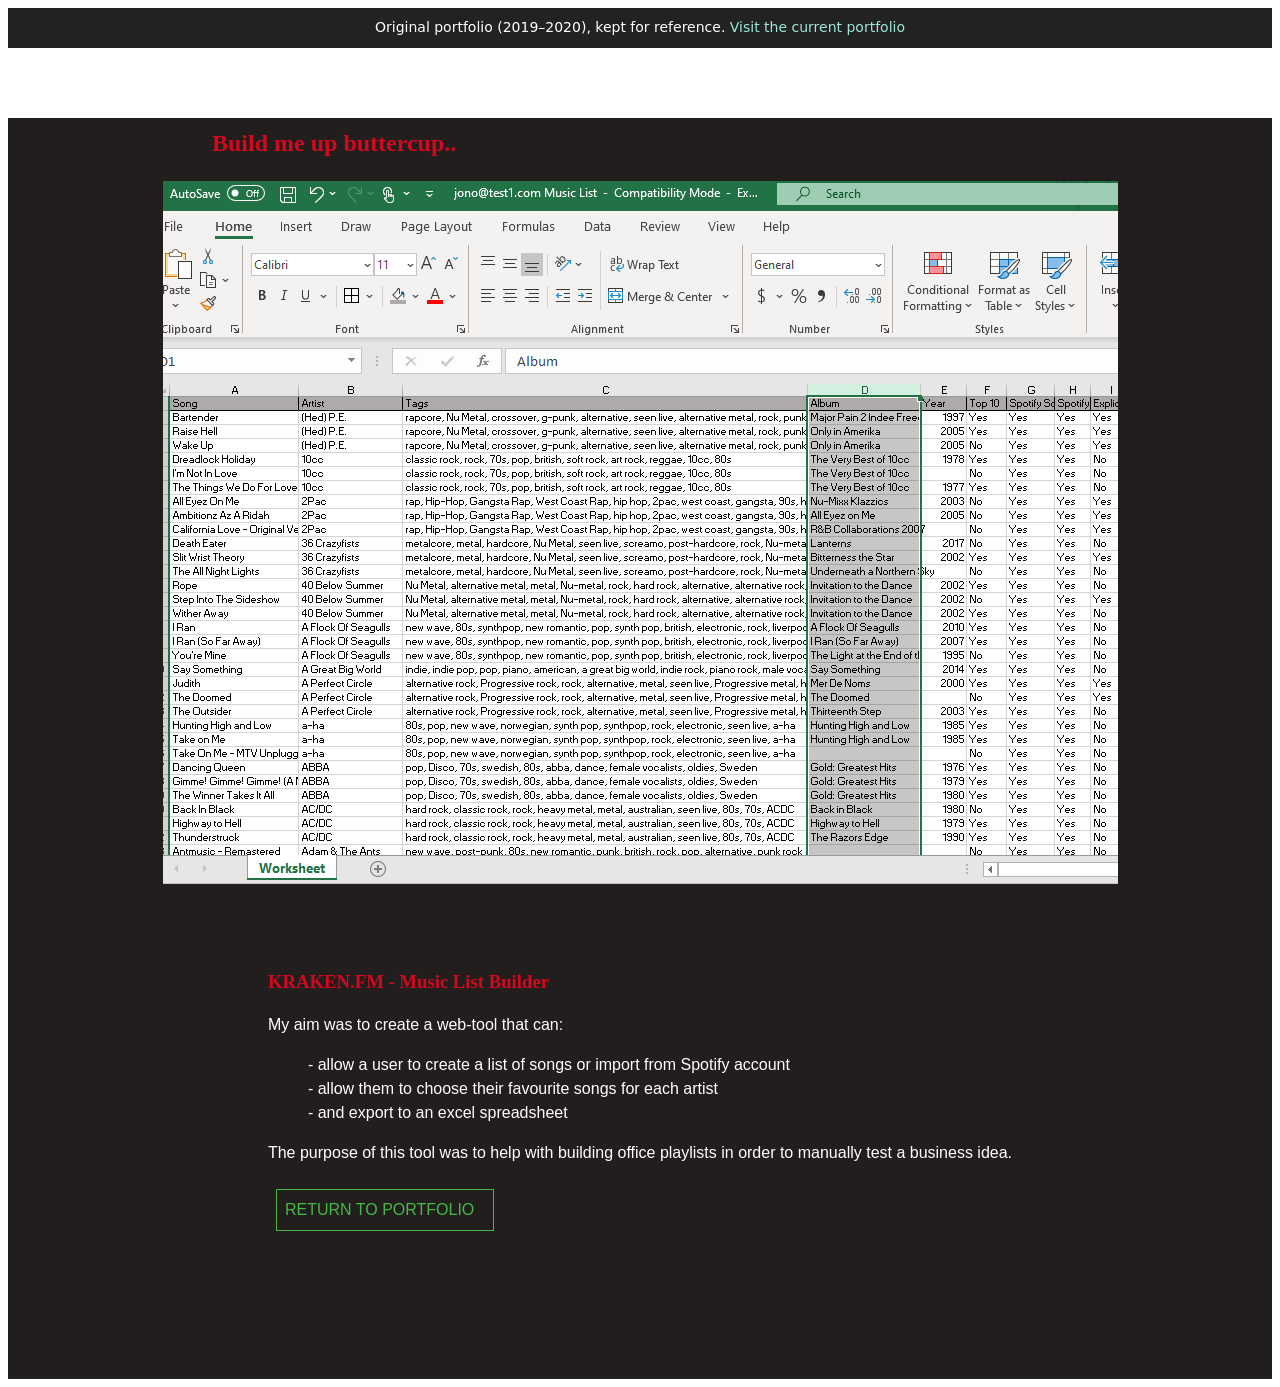
<file: archive/original/projects/kraken.html>
<!DOCTYPE html>

<html lang="en">

  <head>
    <meta charset="UTF-8">
        <meta name="robots" content="noindex">
    <meta name="viewport" content="width=device-width, initial-scale=1.0">
    <meta http-equiv="X-UA-Compatible" content="ie=edge">
    <link rel="stylesheet" href="../style.css" />
    <title>David Johnson Portfolio</title>
  </head>

  <body>
<div style="background:#222;color:#fff;font:14px/1.4 system-ui,sans-serif;padding:10px 16px;text-align:center">Original portfolio (2019–2020), kept for reference. <a href="../../../" style="color:#9ee7d8">Visit the current portfolio</a></div>

    <section id="about">

      <h2 id="about-head">Build me up buttercup..</h2>

      <div class="flex">

          <div class="img-wrapper ">
            
              <img src="../photo/kraken2.png" alt="Kraken Photo" class="">
              
          </div>

          <div class="box">
              <h3>KRAKEN.FM - Music List Builder</h3>

              <p> My aim was to create a web-tool that can: </p>
              
              <ul> 
                <li>- allow a user to create a list of songs or import from Spotify account</li>
                <li>- allow them to choose their favourite songs for each artist </li>
                </li>- and export to an excel spreadsheet</li>
                    </ul>

              <p> The purpose of this tool was to help with building office playlists in order to manually 
                test a business idea.  
              </p>
 
                        
                <p>
                    <a href="../index.html"><section id="about-button" >RETURN TO PORTFOLIO </section></a>
                </p>

    </body>
</html>
</file>
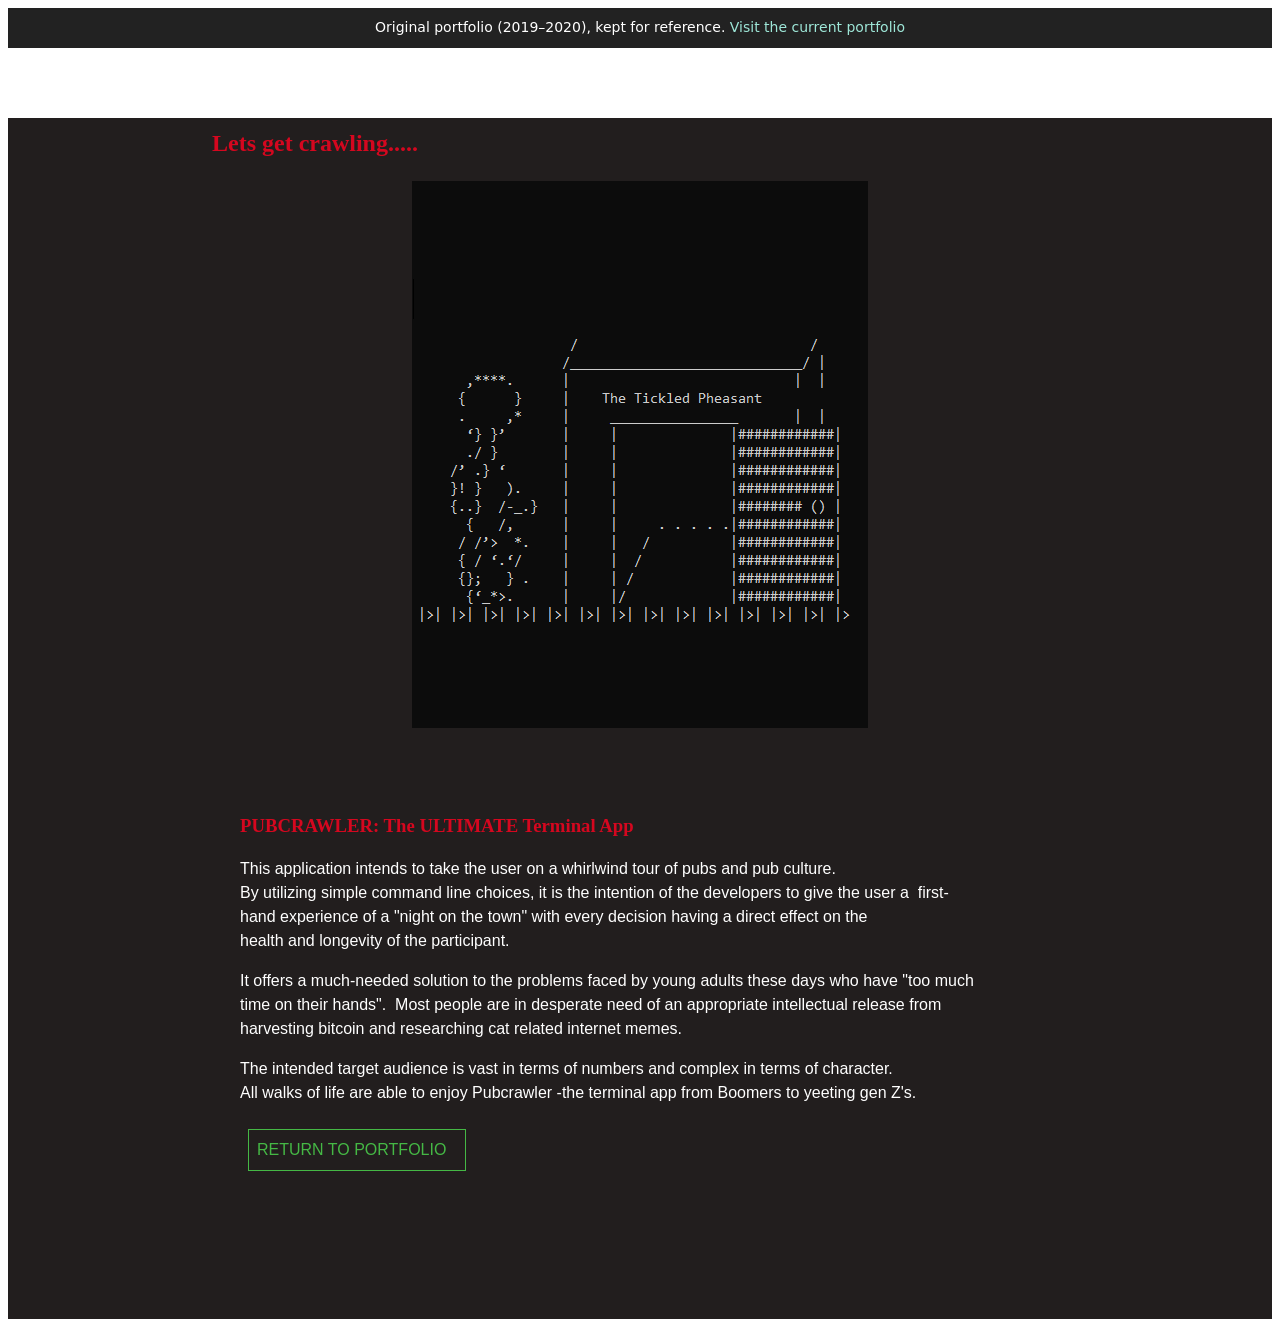
<file: archive/original/projects/pubcrawler.html>
<!DOCTYPE html>

<html lang="en">

  <head>
    <meta charset="UTF-8">
        <meta name="robots" content="noindex">
    <meta name="viewport" content="width=device-width, initial-scale=1.0">
    <meta http-equiv="X-UA-Compatible" content="ie=edge">
    <link rel="stylesheet" href="../style.css" />
    <title>David Johnson Portfolio</title>
  </head>

  <body>
<div style="background:#222;color:#fff;font:14px/1.4 system-ui,sans-serif;padding:10px 16px;text-align:center">Original portfolio (2019–2020), kept for reference. <a href="../../../" style="color:#9ee7d8">Visit the current portfolio</a></div>

    <section id="about">

      <h2 id="about-head">Lets get crawling.....</h2>

      <div class="flex">

          <div class="img-wrapper ">
            
              <img src="../photo/Pubcrawler2.png" alt="Pubcrawler Photo">
              
          </div>

          <div class="box">
              <h3>PUBCRAWLER: The ULTIMATE Terminal App</h3>

              <p> This application intends to take the user on a whirlwind tour of pubs and pub culture.  
                  By utilizing simple command line choices, it is the intention of the developers to give the user a 
                  first-hand experience of a "night on the town" with every decision having a direct effect on the 
                  health and longevity of the participant. 
              </p>

              <p> It offers a much-needed solution to the problems faced by young adults these days who have "too much 
                  time on their hands".  Most people are in desperate need of an appropriate intellectual release from 
                  harvesting bitcoin and researching cat related internet memes. 
              </p>

              <p> The intended target audience is vast in terms of numbers and complex in terms of character. 
                  All walks of life are able to enjoy Pubcrawler -the terminal app from Boomers to yeeting gen Z's. 
              </p>
            
                <p>
                    <a href="../index.html"><section id="about-button" >RETURN TO PORTFOLIO </section></a>
                </p>

    </body>
</html>
</file>
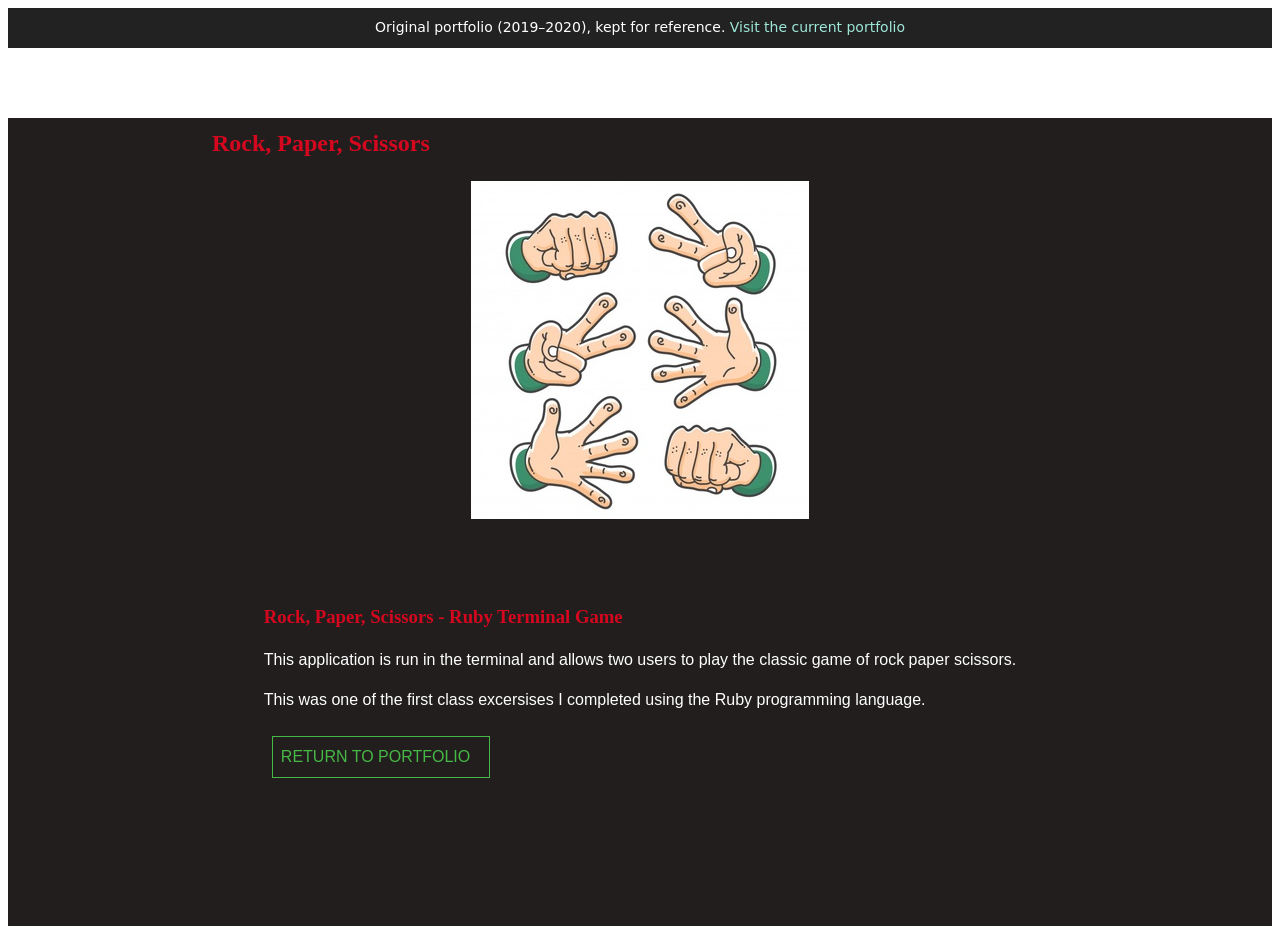
<file: archive/original/projects/rps.html>
<!DOCTYPE html>

<html lang="en">

  <head>
    <meta charset="UTF-8">
        <meta name="robots" content="noindex">
    <meta name="viewport" content="width=device-width, initial-scale=1.0">
    <meta http-equiv="X-UA-Compatible" content="ie=edge">
    <link rel="stylesheet" href="../style.css" />
    <title>David Johnson Portfolio</title>
  </head>

  <body>
<div style="background:#222;color:#fff;font:14px/1.4 system-ui,sans-serif;padding:10px 16px;text-align:center">Original portfolio (2019–2020), kept for reference. <a href="../../../" style="color:#9ee7d8">Visit the current portfolio</a></div>

    <section id="about">

      <h2 id="about-head">Rock, Paper, Scissors</h2>

      <div class="flex">

          <div class="img-wrapper ">
            
              <img src="../photo/RPS2.jpg" alt="Rock Paper Scissors photo">
              
          </div>

          <div class="box">
              <h3>Rock, Paper, Scissors - Ruby Terminal Game</h3>

              <p> This application is run in the terminal and allows two users to play the classic 
                game of rock paper scissors.
              </p>

              <p> This was one of the first class excersises I completed using the Ruby programming language.
              </p>
              
                <p>
                    <a href="../index.html"><section id="about-button" >RETURN TO PORTFOLIO </section></a>
                </p>

    </body>
</html>
</file>
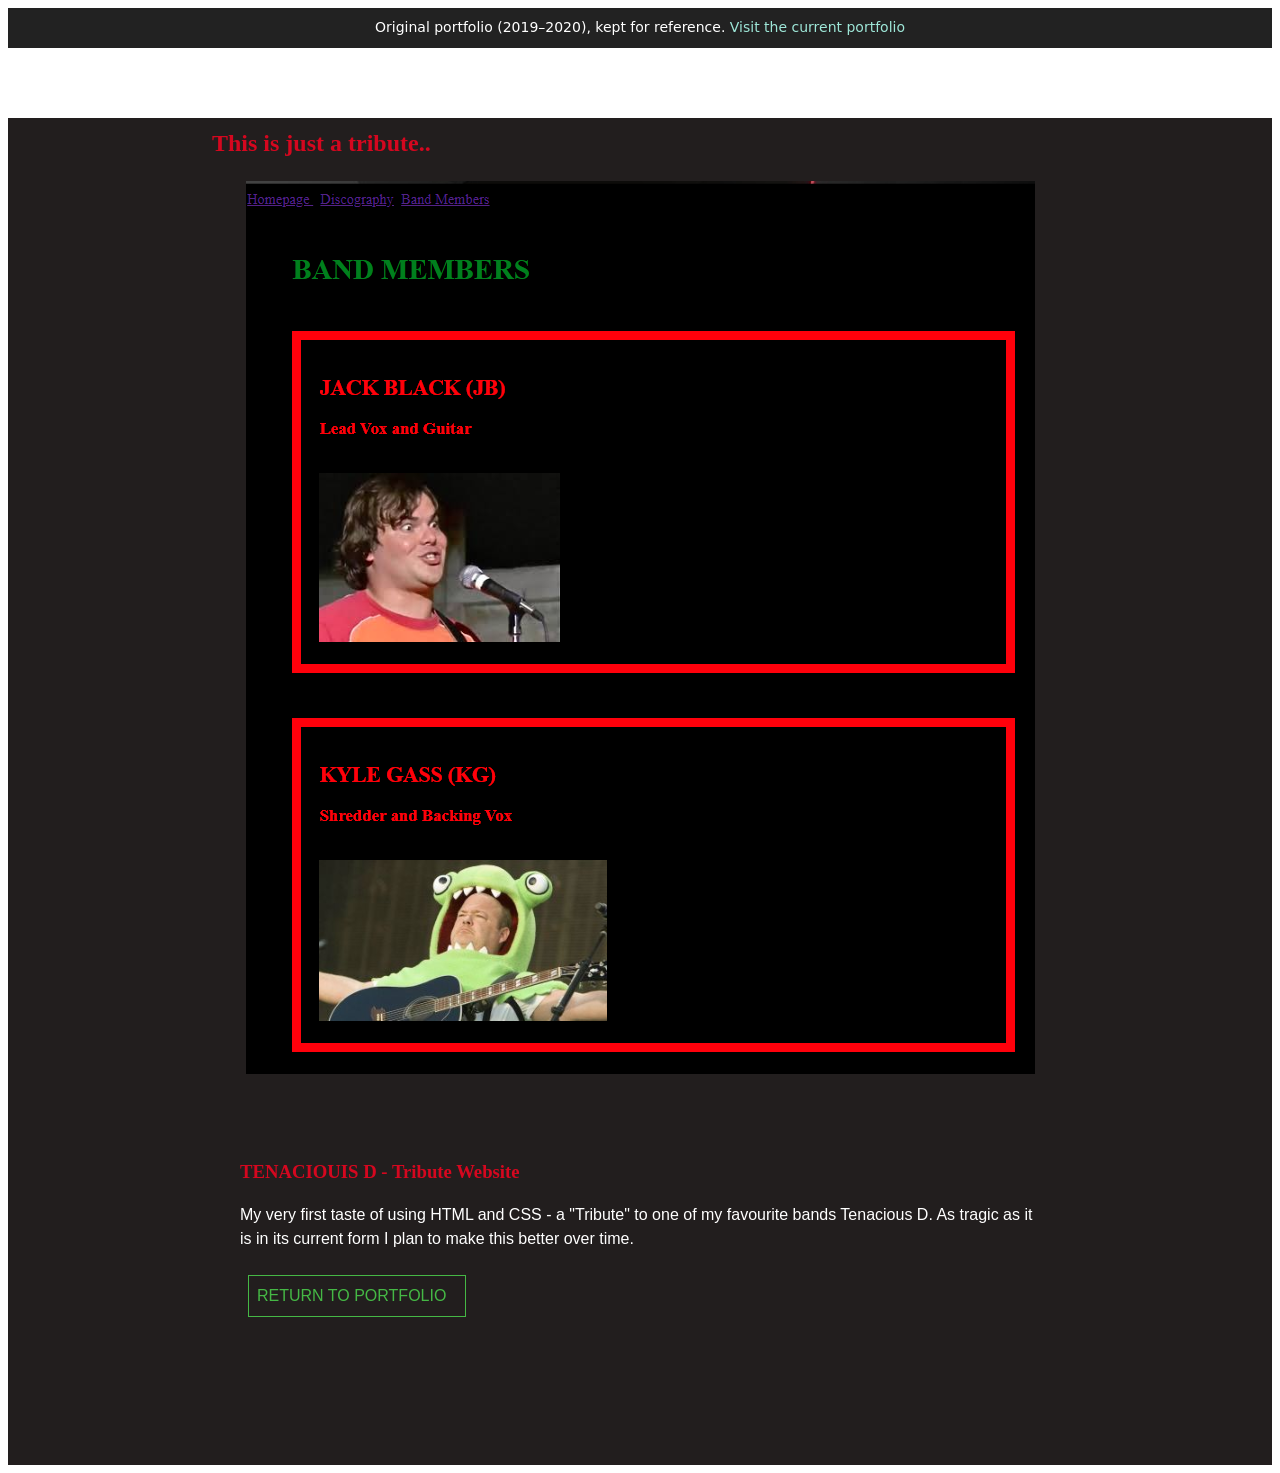
<file: archive/original/projects/tenacious.html>
<!DOCTYPE html>

<html lang="en">

  <head>
    <meta charset="UTF-8">
        <meta name="robots" content="noindex">
    <meta name="viewport" content="width=device-width, initial-scale=1.0">
    <meta http-equiv="X-UA-Compatible" content="ie=edge">
    <link rel="stylesheet" href="../style.css" />
    <title>David Johnson Portfolio</title>
  </head>

  <body>
<div style="background:#222;color:#fff;font:14px/1.4 system-ui,sans-serif;padding:10px 16px;text-align:center">Original portfolio (2019–2020), kept for reference. <a href="../../../" style="color:#9ee7d8">Visit the current portfolio</a></div>

    <section id="about">

      <h2 id="about-head">This is just a tribute..</h2>

      <div class="flex">

          <div class="img-wrapper ">
            
              <img src="../photo/Tenacious.png" alt="Pubcrawler Photo" class="">
              
          </div>

          <div class="box">
              <h3>TENACIOUIS D - Tribute Website</h3>

              <p> My very first taste of using HTML and CSS - a "Tribute" to one of my favourite bands Tenacious D.

                As tragic as it is in its current form I plan to make this better over time.
              </p>

                          
                <p>
                    <a href="../index.html"><section id="about-button" >RETURN TO PORTFOLIO </section></a>
                </p>

    </body>
</html>
</file>
<file: archive/original/style.css>
html {
  scroll-behavior: smooth;
}

#container {
  background-image: url("photo/background1.jpg");
  color: white;
  font-family: "Acme", sans-serif;
  line-height: 1.5em;
  display: -ms-grid;
  display: grid;
  -ms-grid-columns: 1fr;
      grid-template-columns: 1fr;
      grid-template-areas: "nav" "header" "about" "projects" "contact" "footer";
  -webkit-box-pack: center;
      -ms-flex-pack: center;
          justify-content: center;
}

@media screen and (min-width: 768px) and (min-height: 461px) {
  #container {
        grid-template-areas: "header" "nav" "about" "projects" "contact" "footer";
  }
}

h1 {
  color: #d5071f;
  font-family: "Lakki Reddy", cursive;
  margin: 0.5em;
  padding: 0.5em;
}

h2 {
  color: #d5071f;
  font-family: "Lakki Reddy", cursive;
  margin: 0.5em;
  padding: 0.5em;
}

@media screen and (min-width: 768px) and (min-height: 461px) {
  h2 {
    margin: 70px 8em 0.5em;
    padding: 0.5em;
  }
}

h3 {
  color: #d5071f;
  font-family: "Lakki Reddy", cursive;
}

@media screen and (min-width: 1281px) {
  h3 {
    color: #221e1e;
    font-family: "Lakki Reddy", cursive;
  }
}

a {
  color: #0889b4;
  text-decoration: none;
}

a:hover {
  color: #363535;
}

@media screen and (min-width: 1281px) {
  a {
    color: #363535;
  }
  a:hover {
    color: #d5071f;
  }
}

input, textarea {
  background-color: #221e1e;
  color: white;
  border: #45b845 1px solid;
  margin: 0.5em;
  padding: 0.3em;
}

input::-webkit-input-placeholder, textarea::-webkit-input-placeholder {
  color: white;
}

input:-ms-input-placeholder, textarea:-ms-input-placeholder {
  color: white;
}

input::-ms-input-placeholder, textarea::-ms-input-placeholder {
  color: white;
}

input::placeholder, textarea::placeholder {
  color: white;
}

textarea {
  height: 100px;
}

i {
  font-size: 1em;
}

ul {
  list-style: none;
}

em {
  font-style: normal;
  background-color: #d5071f;
  color: #221e1e;
  padding: 3px 2px;
}

@media screen and (min-width: 1281px) {
  em {
    color: #3d3c3c73;
  }
}

.box {
  margin: 1em;
  padding: 0.5em;
  background-color: #363535;
  color: #3d3c3c73;
  color: white;
  font-family: "Acme", sans-serif;
  line-height: 1.5em;
}

@media screen and (min-width: 768px) and (min-height: 461px) {
  .box {
    margin: 0;
    padding: 4em;
  }
}

.wrapper {
  display: inline-block;
  padding: 50% 0;
}

@media screen and (min-width: 768px) and (min-height: 461px) {
  .wrapper {
    padding: 25% 0;
    display: -webkit-box;
    display: -ms-flexbox;
    display: flex;
    -webkit-box-orient: vertical;
    -webkit-box-direction: normal;
        -ms-flex-direction: column;
            flex-direction: column;
    -webkit-box-align: center;
        -ms-flex-align: center;
            align-items: center;
    -ms-flex-line-pack: center;
        align-content: center;
  }
}

@media screen and (min-width: 1281px) {
  .wrapper {
    padding: 20% 0;
  }
}

@media screen and (max-height: 460px) {
  .wrapper {
    padding: 10% 0;
  }
}

@media screen and (min-width: 768px) and (min-height: 461px) {
  .flex {
    display: -webkit-box;
    display: -ms-flexbox;
    display: flex;
    width: 100%;
    -webkit-box-pack: space-evenly;
        -ms-flex-pack: space-evenly;
            justify-content: space-evenly;
    -webkit-box-orient: vertical;
    -webkit-box-direction: normal;
        -ms-flex-direction: column;
            flex-direction: column;
    -webkit-box-align: center;
        -ms-flex-align: center;
            align-items: center;
  }
}

@media screen and (min-width: 1281px) {
  .flex {
    background-color: white;
    margin: 0;
    padding: 30px 0;
    -webkit-box-orient: horizontal;
    -webkit-box-direction: normal;
        -ms-flex-direction: row;
            flex-direction: row;
    -webkit-box-align: start;
        -ms-flex-align: start;
            align-items: flex-start;
    width: auto;
  }
}

.socials {
  display: -webkit-box;
  display: -ms-flexbox;
  display: flex;
  list-style: none;
  -ms-flex-wrap: wrap;
      flex-wrap: wrap;
  -webkit-box-pack: justify;
      -ms-flex-pack: justify;
          justify-content: space-between;
  -webkit-box-align: center;
      -ms-flex-align: center;
          align-items: center;
  -ms-flex-line-pack: center;
      align-content: center;
  margin: 0.5em;
  padding: 0.5em;
  max-width: 350px;
  margin: 0 auto;
}

.socials li {
  margin-right: 20px;
  line-height: 4em;
}

.socials i {
  font-size: 3.5em;
}

.socials a {
  color: white;
}

.socials a:hover {
  color: #d5071f;
}

.socials i {
  font-size: 2em;
}

@media screen and (min-width: 1281px) {
  .socials i {
    font-size: 3.5em;
  }
}

@media screen and (min-width: 1281px) {
  .socials {
    max-width: 650px;
  }
}

img {
  max-width: 100%;
}

.images {
  margin: 0;
  padding: 0;
  max-width: auto;
  -webkit-box-shadow: 5px 5px 3px 0px rgba(0, 0, 0, 0.75);
  box-shadow: 5px 5px 3px 0px rgba(0, 0, 0, 0.75);
}

.img-wrapper {
  margin: 0.5em;
  padding: 0.5em;
}

@media screen and (min-width: 768px) and (min-height: 461px) {
  .img-wrapper {
    margin: 0;
    padding: 0;
  }
}

@media screen and (min-width: 1281px) {
  .img-wrapper {
    -webkit-box-ordinal-group: 3;
        -ms-flex-order: 2;
            order: 2;
  }
}

.image-wrapper-full {
  margin: 0;
  padding: 0;
}

@media screen and (min-width: 768px) and (min-height: 461px) {
  .image-wrapper-full img {
    max-width: 700px;
    -webkit-box-shadow: 5px 5px 3px 0px rgba(0, 0, 0, 0.75);
    box-shadow: 5px 5px 3px 0px rgba(0, 0, 0, 0.75);
  }
}

@media screen and (min-width: 1281px) {
  .image-wrapper-full {
    -webkit-box-ordinal-group: 3;
        -ms-flex-order: 2;
            order: 2;
    margin: 0 3em;
    padding: 0;
  }
}

#footer {
  background-color: #161515;
  -ms-grid-row: 6;
  -ms-grid-column: 1;
  grid-area: footer;
  position: relative;
  top: 0px;
  margin: 0;
  padding: 0 0 60px 0;
}

#to-top {
  display: -webkit-box;
  display: -ms-flexbox;
  display: flex;
  -webkit-box-pack: center;
      -ms-flex-pack: center;
          justify-content: center;
  -webkit-box-align: center;
      -ms-flex-align: center;
          align-items: center;
  -ms-flex-line-pack: center;
      align-content: center;
  margin: 4em 0;
  padding: 0;
}

#to-top #top-arrow i {
  font-size: 2.5em;
  color: #45b845;
  position: relative;
  left: 8px;
  top: 0px;
  -webkit-transition: all 0.3s ease;
  transition: all 0.3s ease;
}

#to-top #top-arrow {
  border: 1px solid #45b845;
  border-radius: 50%;
  margin: 0;
  padding: 0.3em;
  position: absolute;
  display: block;
  width: 50px;
  height: 50px;
}

#to-top #top-arrow:hover {
  border-color: #d5071f;
}

#to-top #top-arrow:hover i {
  color: #d5071f;
  top: -4px;
}

small {
  display: -webkit-box;
  display: -ms-flexbox;
  display: flex;
  -webkit-box-pack: center;
      -ms-flex-pack: center;
          justify-content: center;
  margin: 0.5em;
  padding: 0.5em;
}

#header {
  -ms-grid-row: 2;
  -ms-grid-column: 1;
  grid-area: header;
  position: relative;
  top: 0px;
  margin: 0;
  padding: 0 0 60px 0;
  height: 100vh;
  text-align: center;
  padding: 0;
}

#header i {
  font-size: 1em;
}

#header h3 {
  color: #d5071f;
}

.social-top {
  font-size: 1.5em;
  margin: 0;
  padding: 0;
  -webkit-box-pack: center;
      -ms-flex-pack: center;
          justify-content: center;
}

.social-top li {
  line-height: 1em;
  margin: 0 7px;
  padding: 0;
}

#about-button {
  color: #45b845;
  font-family: "Acme", sans-serif;
  line-height: 1.5em;
  display: inline-block;
  border: 1px solid #45b845;
  margin: 0.5em;
  padding: 0.5em;
  width: 200px;
  -webkit-transition: all 0.3s chill;
  transition: all 0.3s chill;
}

#about-button a {
  color: #45b845;
}

#about-button:hover {
  background-color: #d5071f;
  border: 1px solid #221e1e;
  color: #221e1e;
}

#about-button:hover .fa-angle-right:before {
  content: "\f107";
}

#nav {
  text-align: right;
  height: 50px;
  line-height: 60px;
  -ms-grid-row: 1;
  -ms-grid-column: 1;
  grid-area: nav;
  position: fixed;
  width: 100%;
  z-index: 1;
  color: #d5071f;
  font-family: "Lakki Reddy", cursive;
}

@media screen and (max-height: 460px) {
  #nav {
    line-height: 40px;
  }
}

@media screen and (min-width: 768px) and (min-height: 461px) {
  #nav {
    position: -webkit-sticky;
    position: sticky;
    top: 0;
    background-color: #d5071f;
    height: auto;
    line-height: 50px;
  }
}

#nav label {
  z-index: 2;
  position: relative;
  display: block;
  cursor: pointer;
  color: #d5071f;
  margin: 0;
  padding: 0 0.8em;
  font-size: 2em;
}

@media screen and (min-width: 768px) and (min-height: 461px) {
  #nav label {
    display: none;
  }
}

#nav #toggle {
  display: none;
}

#nav .menu {
  text-align: center;
  width: 100px;
  font-weight: bold;
  position: absolute;
  right: 0;
  top: 0;
  z-index: 1;
  max-height: 0;
  overflow: hidden;
  -webkit-transform: perspective(200) rotate3d(1, 0, 0, -90deg);
          transform: perspective(200) rotate3d(1, 0, 0, -90deg);
  -webkit-transform-origin: 50% 0;
          transform-origin: 50% 0;
  -webkit-transition: 350ms;
  transition: 350ms;
}

#nav .menu #my-name {
  background-color: #221e1e;
  font-size: 1.5em;
  z-index: -1;
  position: relative;
}

@media screen and (min-width: 768px) and (min-height: 461px) {
  #nav .menu #my-name {
    display: none;
  }
}

#nav .menu a {
  display: block;
  border-bottom: 1px solid #221e1e;
  margin: 0px;
  background-color: #d5071f;
  color: #221e1e;
}

@media screen and (min-width: 768px) and (min-height: 461px) {
  #nav .menu a {
    border: none;
    margin: 0;
    padding: 0 4.3vw;
    -webkit-transition: background-color .75s, -webkit-box-shadow .30s;
    transition: background-color .75s, -webkit-box-shadow .30s;
    transition: background-color .75s, box-shadow .30s;
    transition: background-color .75s, box-shadow .30s, -webkit-box-shadow .30s;
  }
  #nav .menu a:hover {
    background-color: #363535;
    -webkit-box-shadow: 0px 0px 0px 5px #0889b4;
            box-shadow: 0px 0px 0px 5px #0889b4;
    color: white;
  }
}

@media screen and (min-width: 768px) and (min-height: 461px) {
  #nav .menu {
    display: -webkit-box;
    display: -ms-flexbox;
    display: flex;
    -ms-flex-pack: distribute;
        justify-content: space-around;
    width: auto;
    margin: 0;
    padding: 0em;
    position: relative;
    left: 0px;
    width: 100%;
    max-height: 100px;
    -webkit-transform: perspective(400) rotate3d(0, 0, 0, 0);
            transform: perspective(400) rotate3d(0, 0, 0, 0);
  }
}

#nav #toggle:checked + .menu {
  width: 100%;
  margin: 0;
  padding: 0;
  display: -webkit-box;
  display: -ms-flexbox;
  display: flex;
  -webkit-box-orient: vertical;
  -webkit-box-direction: normal;
      -ms-flex-direction: column;
          flex-direction: column;
  position: absolute;
  max-height: 1000px;
  -webkit-transform: perspective(400) rotate3d(0, 0, 0, 0);
          transform: perspective(400) rotate3d(0, 0, 0, 0);
}

#nav .menu:focus {
  display: none;
}

#nav #menu-logo {
  display: none;
}

@media screen and (min-width: 768px) and (min-height: 461px) {
  #nav #menu-logo {
    display: inline-block;
    color: #221e1e;
  }
}

#about {
  background-color: #221e1e;
  -ms-grid-row: 3;
  -ms-grid-column: 1;
  grid-area: about;
  position: relative;
  top: 0px;
  margin: 0;
  padding: 0 0 60px 0;
}

#about .box {
  background-color: #221e1e;
  max-width: 800px;
}

@media screen and (min-width: 1281px) {
  #about .box {
    background-color: white;
    color: #3d3c3c73;
    max-width: 700px;
  }
}

.techstack {
  display: -webkit-box;
  display: -ms-flexbox;
  display: flex;
  list-style: none;
  -ms-flex-wrap: wrap;
      flex-wrap: wrap;
  -webkit-box-pack: justify;
      -ms-flex-pack: justify;
          justify-content: space-between;
  -webkit-box-align: center;
      -ms-flex-align: center;
          align-items: center;
  -ms-flex-line-pack: center;
      align-content: center;
  margin: 0.5em;
  padding: 0.5em;
}

.techstack li {
  margin-right: 20px;
  line-height: 4em;
}

.techstack i {
  font-size: 3.5em;
}

#projects {
  background-color: #363535;
  -ms-grid-row: 4;
  -ms-grid-column: 1;
  grid-area: projects;
  position: relative;
  top: 0px;
  margin: 0;
  padding: 0 0 60px 0;
}

#projects .box {
  margin: 0.5em;
  padding: 0.5em;
}

@media screen and (min-width: 768px) and (min-height: 461px) {
  #projects .box {
    margin: 0;
    padding: 0;
  }
}

@media screen and (min-width: 1281px) {
  #projects .box {
    margin: 0;
    padding: 0.5em;
    background-color: white;
    color: #3d3c3c73;
    max-width: 700px;
  }
}

#projects h2 {
  color: #0889b4;
}

#projects h3 {
  font-size: 2em;
  line-height: 1.3em;
  color: white;
  font-family: "Lakki Reddy", cursive;
}

#projects h3 i {
  color: #0889b4;
}

@media screen and (min-width: 1281px) {
  #projects h3 {
    color: #221e1e;
    font-family: "Lakki Reddy", cursive;
  }
  #projects h3 i {
    color: #d5071f;
  }
}

@media screen and (min-width: 1281px) {
  #projects {
    display: -ms-grid;
    display: grid;
        grid-template-areas: "project-head project-head" "project-1 project-2 " "project-3 project-4 " "resume resume";
    -webkit-box-align: start;
        -ms-flex-align: start;
            align-items: start;
    grid-gap: 3em;
    -webkit-box-pack: center;
        -ms-flex-pack: center;
            justify-content: center;
  }
  #projects .project-image {
    -ms-flex-item-align: center;
        -ms-grid-row-align: center;
        align-self: center;
  }
}

#project-bg {
  background-image: black;
}

.project-box {
  border-bottom: 1px solid white;
}

.project-box:nth-last-child(2) {
  border-bottom: none;
}

.project-box img {
  margin-top: 20px;
}

@media screen and (min-width: 1281px) {
  .project-box {
    -webkit-box-orient: vertical;
    -webkit-box-direction: normal;
        -ms-flex-direction: column;
            flex-direction: column;
    border-bottom: none;
    background: #f0f8ff;
    background: linear-gradient(135deg, #f0f8ff 0%, #d3eaff 100%);
    filter: progid:DXImageTransform.Microsoft.gradient( startColorstr='#f0f8ff', endColorstr='#d3eaff',GradientType=1 );
    -webkit-box-shadow: 5px 5px 3px 0px rgba(0, 0, 0, 0.75);
    box-shadow: 5px 5px 3px 0px rgba(0, 0, 0, 0.75);
  }
  .project-box a {
    color: #363535;
  }
  .project-box a:hover {
    color: #d5071f;
  }
  .project-box img {
    max-height: 500px;
  }
}

@media screen and (min-width: 768px) and (min-height: 461px) {
  .project-deets {
    max-width: 670px;
  }
}

#project-head {
  grid-area: project-head;
}

@media screen and (min-width: 1281px) {
  #project-head h2 {
    margin: 70px 1em 0.5em;
    padding: 0.5em;
  }
}

#project-1 {
  grid-area: project-1;
}

#project-2 {
  grid-area: project-2;
}

#project-3 {
  grid-area: project-3;
}

#project-4 {
  grid-area: project-4;
}

#resume {
  display: -webkit-box;
  display: -ms-flexbox;
  display: flex;
  -webkit-box-align: center;
      -ms-flex-align: center;
          align-items: center;
  -webkit-box-pack: center;
      -ms-flex-pack: center;
          justify-content: center;
  grid-area: resume;
  max-width: 300px;
  margin: 0 auto;
}

#resume a {
  color: #45b845;
}

#resume-button {
  position: relative;
  border: 1px solid #45b845;
  margin: 0.5em;
  padding: 0.5em;
  -webkit-transition: all 0.3s chill;
  transition: all 0.3s chill;
}

#resume-button:hover {
  background-color: #d5071f;
  border: 1px solid #221e1e;
  color: #221e1e;
}

#contact {
  -ms-grid-row: 5;
  -ms-grid-column: 1;
  grid-area: contact;
  position: relative;
  top: 0px;
  margin: 0;
  padding: 0 0 60px 0;
  margin: 0;
  padding: 0 0 10px 0;
}

#contact .box {
  background-color: transparent;
  color: white;
  font-family: "Acme", sans-serif;
  line-height: 1.5em;
  max-width: 650px;
  margin: 0 auto;
}

@media screen and (min-width: 768px) and (min-height: 461px) {
  #contact .box {
    margin: 0 auto;
    padding: 0 4em 4em 4em;
  }
}

#email-form {
  display: -webkit-box;
  display: -ms-flexbox;
  display: flex;
  -webkit-box-orient: vertical;
  -webkit-box-direction: normal;
      -ms-flex-direction: column;
          flex-direction: column;
  -webkit-box-pack: center;
      -ms-flex-pack: center;
          justify-content: center;
}

#email-form input[type=submit] {
  padding: 1em;
  border-radius: 1em;
  max-width: 300px;
  -ms-flex-item-align: end;
      align-self: flex-end;
}

#email-form input[type=submit]:hover {
  background-color: #d5071f;
  color: #221e1e;
  border-color: #221e1e;
}

.form-label {
  display: none;
}
/*# sourceMappingURL=style.css.map */
</file>
